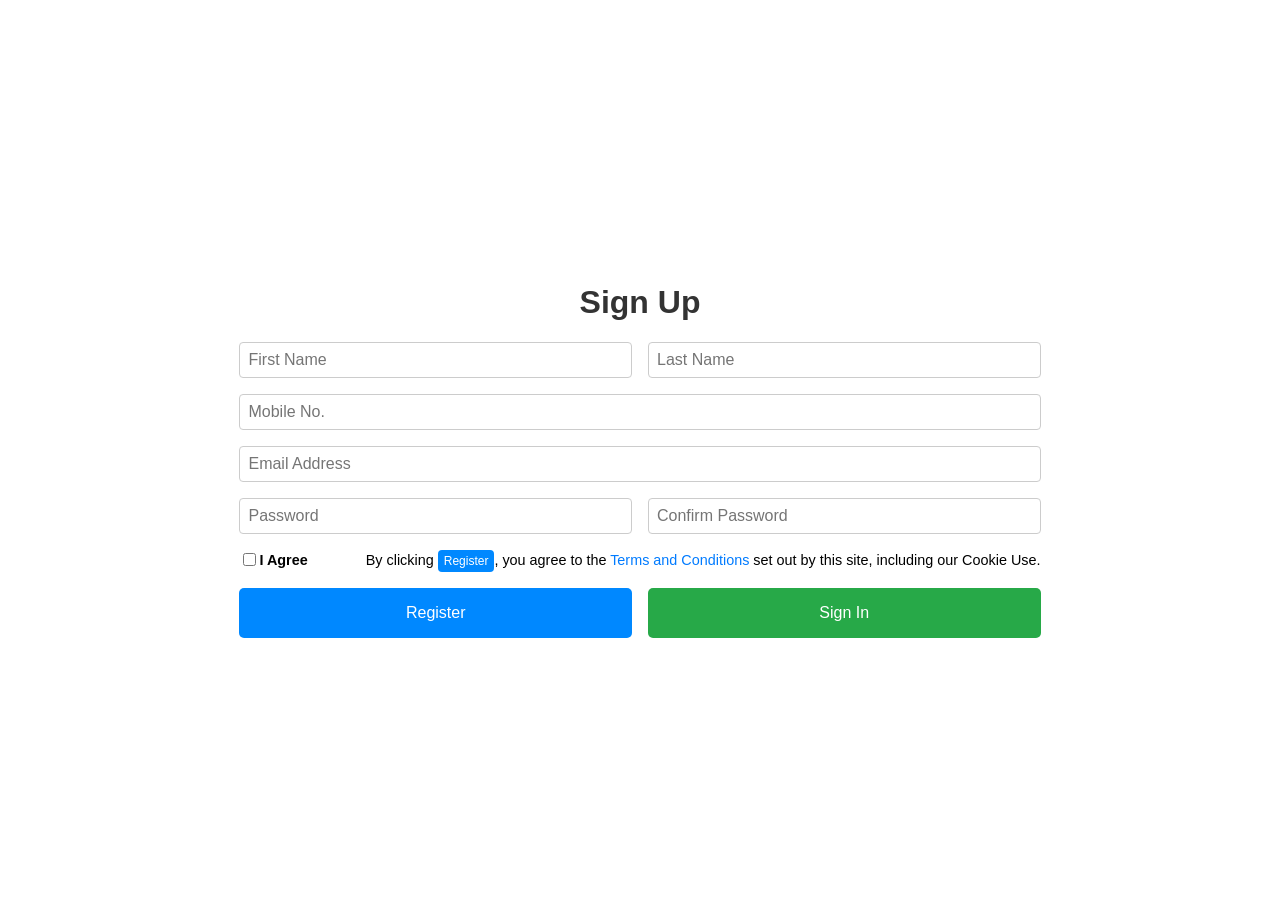
<file: HW 1/index.html>
<!DOCTYPE html>
<html lang="en">

<head>
    <meta charset="UTF-8">
    <meta name="viewport" content="width=device-width, initial-scale=1.0">
    <title>Sign Up</title>
    <link rel="stylesheet" href="styles.css">
</head>

<body>
    <div>
        <h1>Sign Up</h1>
        <form action="#" method="post">
            <div class="name-fields">
                <input type="text" id="firstname" name="firstname" placeholder="First Name">
                <input type="text" id="lastname" name="lastname" placeholder="Last Name">
            </div>
            <div class="info-fields">
                <input type="tel" id="mobile" name="mobile" placeholder="Mobile No.">
            </div>
            <div class="info-fields">
                <input type="email" id="email" name="email" placeholder="Email Address">
            </div>
            <div class="password-fields">
                <input type="password" id="password" name="password" placeholder="Password" >
                <input type="password" id="confirm-password" name="confirm-password" placeholder="Confirm Password">
            </div>
            <div class="agreement">
                <div class="checkbox">
                    <input type="checkbox" id="agree" name="agree" >
                    <label for="agree"> <strong>I Agree</strong> </label>
                </div>
                <p>By clicking <span class="register icon">Register</span>, you agree to the <a href="#">Terms and Conditions</a> set out
                    by this site, including our Cookie Use.</p>
            </div>
            <div class="buttons">
                <button type="submit" class="register">Register</button>
                <button type="button" class="signin">Sign In</button>
            </div>
        </form>
    </div>
</body>

</html>
</file>
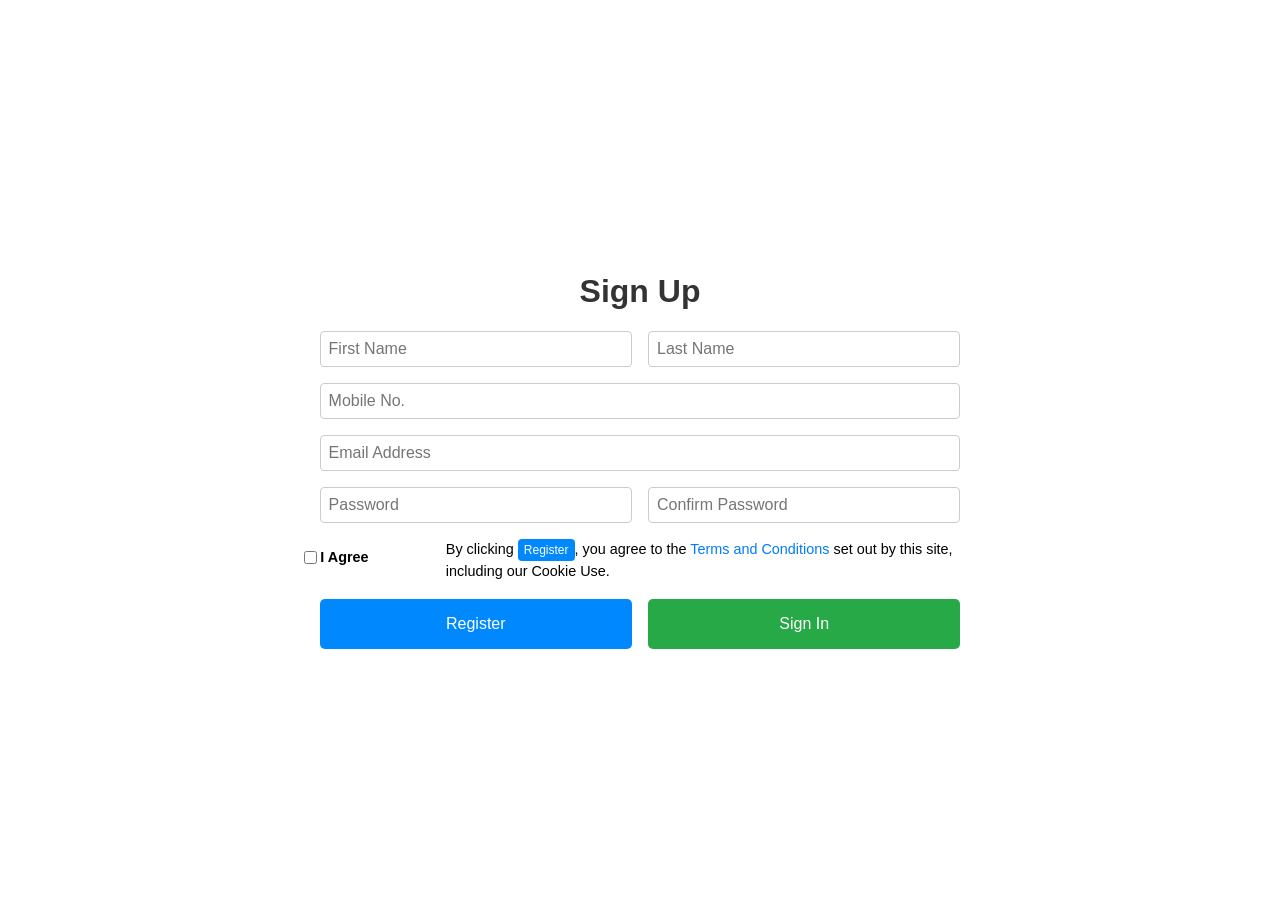
<file: HW_1/index.html>
<!DOCTYPE html>
<html lang="en">

<head>
    <meta charset="UTF-8">
    <meta name="viewport" content="width=device-width, initial-scale=1.0">
    <meta name="Author" content="Shashwath">
    <title>Sign Up</title>
    <link rel="stylesheet" href="styles.css">
</head>

<body>
    <div>
        <h1>Sign Up</h1>
        <form>
            <div class="name-fields">
                <input type="text" id="firstname" name="firstname" placeholder="First Name">
                <input type="text" id="lastname" name="lastname" placeholder="Last Name">
            </div>
            <div class="info-fields">
                <input type="tel" id="mobile" name="mobile" placeholder="Mobile No.">
            </div>
            <div class="info-fields">
                <input type="email" id="email" name="email" placeholder="Email Address">
            </div>
            <div class="password-fields">
                <input type="password" id="password" name="password" placeholder="Password" >
                <input type="password" id="confirm-password" name="confirm-password" placeholder="Confirm Password">
            </div>
            <div class="agreement">
                <div class="checkbox">
                    <input type="checkbox" name="agree" >
                    <label for="agree"> <strong>I Agree</strong> </label>
                </div>
                <p>By clicking <span class="register icon">Register</span>, you agree to the <a href="#">Terms and Conditions</a> set out
                    by this site, including our Cookie Use.</p>
            </div>
            <div class="buttons">
                <button type="submit" class="register">Register</button>
                <button type="button" class="signin">Sign In</button>
            </div>
        </form>
    </div>
</body>

</html>
</file>
<file: HW 1/styles.css>
body {
    font-family: Arial, sans-serif;
    display: flex;
    justify-content: center;
    align-items: center;
    min-height: 100vh;
    margin: 0;
    background-color: #ffffff;
}


h1 {
    text-align: center;
    color: #333;
}

form {
    display: flex;
    flex-direction: column;
    gap: 1rem;
}

input[type="text"],
input[type="tel"],
input[type="email"],
input[type="password"] {
    width: 100%;
    padding: 0.5rem;
    border: 1px solid #ccc;
    border-radius: 4px;
    font-size: 1rem;
}

input:focus{
    outline: none;
    box-shadow: 0 0 4px 2px rgba(0, 123, 255, 0.15);
    border-color: skyblue;
}

.name-fields,
.password-fields,
.info-fields {
    display: flex;
    gap: 1rem;
}

.name-fields input,
.password-fields input {
    flex: 1;
}

.agreement {
    display: flex;
    align-items: flex-start;
    gap: 0.5rem;
    font-size: 0.9rem;
}

.agreement input[type="checkbox"] {
    margin-top: 0.2rem;
}

.agreement .checkbox{
    display: flex;
    align-items: center;
    white-space: nowrap;
}
.agreement p {
    margin: 0;
    margin-left: 50px;
    line-height: 1.5;
}

.agreement a {
    color: #007bff;
    text-decoration: none;
}

.buttons {
    display: flex;
    gap: 1rem;
}

button {
    flex: 1;
    padding: 1rem;
    border: none;
    border-radius: 5px;
    color: white;
    font-size: 1rem;
    cursor: pointer;
}

.icon{
    padding: 4px;
    padding-inline: 6px;
    border-radius: 4px;
    color: white;
    font-size: smaller;
}

.register {
    background-color: rgb(0, 136, 255);
}

.signin {
    background-color: rgb(39, 169, 72);
}
</file>
<file: HW_1/styles.css>
body {
    font-family: Arial, sans-serif;
    display: flex;
    justify-content: center;
    align-items: center;
    min-height: 100vh;
    margin: 0;
    background-color: #ffffff;
}


h1 {
    text-align: center;
    color: #333;
}

form {
    display: flex;
    flex-direction: column;
    gap: 1rem;
    margin-inline: 10%;
}

input[type="text"],
input[type="tel"],
input[type="email"],
input[type="password"] {
    width: 100%;
    padding: 0.5rem;
    border: 1px solid #ccc;
    border-radius: 4px;
    font-size: 1rem;
}

input:focus{
    outline: none;
    box-shadow: 0 0 4px 2px rgba(0, 123, 255, 0.15);
    border-color: skyblue;
}

.name-fields,
.password-fields,
.info-fields {
    display: flex;
    gap: 1rem;
}

.name-fields input,
.password-fields input {
    flex: 1;
}

.agreement {
    display: flex;
    align-items: flex-start;
    gap: 0.5rem;
    font-size: 0.9rem;
}

.agreement input[type="checkbox"] {
    margin-top: 0.2rem;
}

.agreement .checkbox{
    display: flex;
    align-items: center;
    white-space: nowrap;
    position: relative;
    right: 3%;
    top:0.5rem;
}
.agreement p {
    margin: 0;
    margin-left: 50px;
    line-height: 1.5;
}

.agreement a {
    color: #007bff;
    text-decoration: none;
}

.buttons {
    display: flex;
    gap: 1rem;
}

button {
    flex: 1;
    padding: 1rem;
    border: none;
    border-radius: 5px;
    color: white;
    font-size: 1rem;
    cursor: pointer;
}

.icon{
    padding: 4px;
    padding-inline: 6px;
    border-radius: 4px;
    color: white;
    font-size: smaller;
}

.register {
    background-color: rgb(0, 136, 255);
}

.signin {
    background-color: rgb(39, 169, 72);
}
</file>
